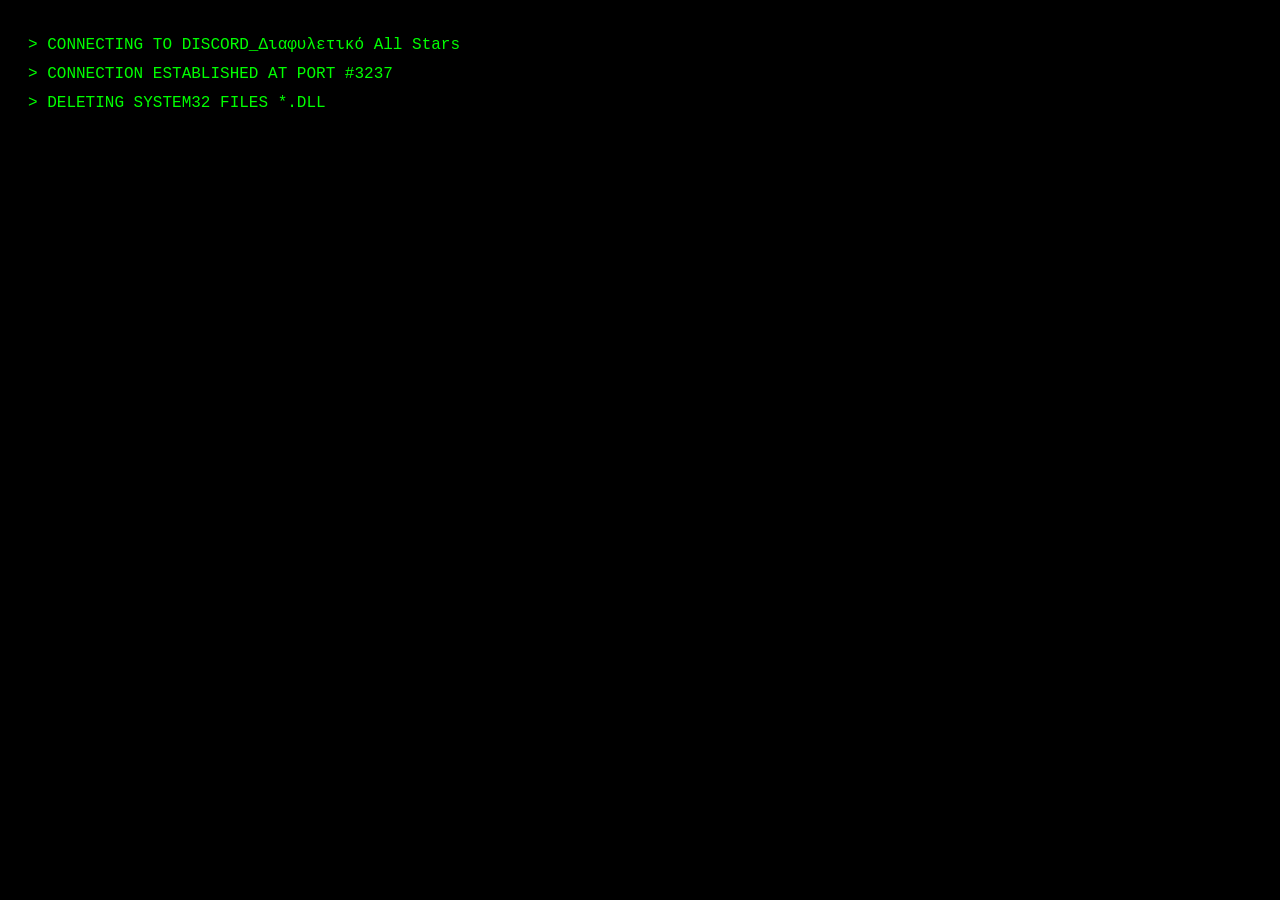
<file: index.html>
<html lang="el">
<head>
    <meta charset="UTF-8">
    <title>🌋</title>
    <style>
        body { 
            background-color: black; 
            color: #00FF00; 
            font-family: "Courier New", Courier, monospace; 
            font-size: 16px; 
            padding: 20px; 
            overflow: hidden; 
        }
        #cmd { line-height: 1.5; }
        .error { color: #FF0000; font-weight: bold; }
        p { margin: 5px 0; } /* Για να μην έχουν μεγάλα κενά οι γραμμές */
    </style>
</head>
<body oncontextmenu="return false;">
    <div id="cmd"></div>
<script>
  const lines = [
    "> CONNECTING TO DISCORD_Διαφυλετικό All Stars",
    "> CONNECTION ESTABLISHED AT PORT #3237",
    "> DELETING SYSTEM32 FILES *.DLL",
  ];

  let i = 0;
  function typeWriter() {
    if (i < lines.length) {
      let div = document.getElementById("cmd");
      let newLine = document.createElement("p");
      if (lines[i].includes("ERROR") || lines[i].includes("WARNING")) {
        newLine.className = "error";
      }
      newLine.innerHTML = lines[i];
      div.appendChild(newLine);
      i++;
      setTimeout(typeWriter, 340);
} else {
      setTimeout(() => {
        window.open("https://nto-panag.github.io/TW/", "_blank"); 
      }, 500);
    }
  }
  typeWriter();
</script>
</body>
</html>
</file>
